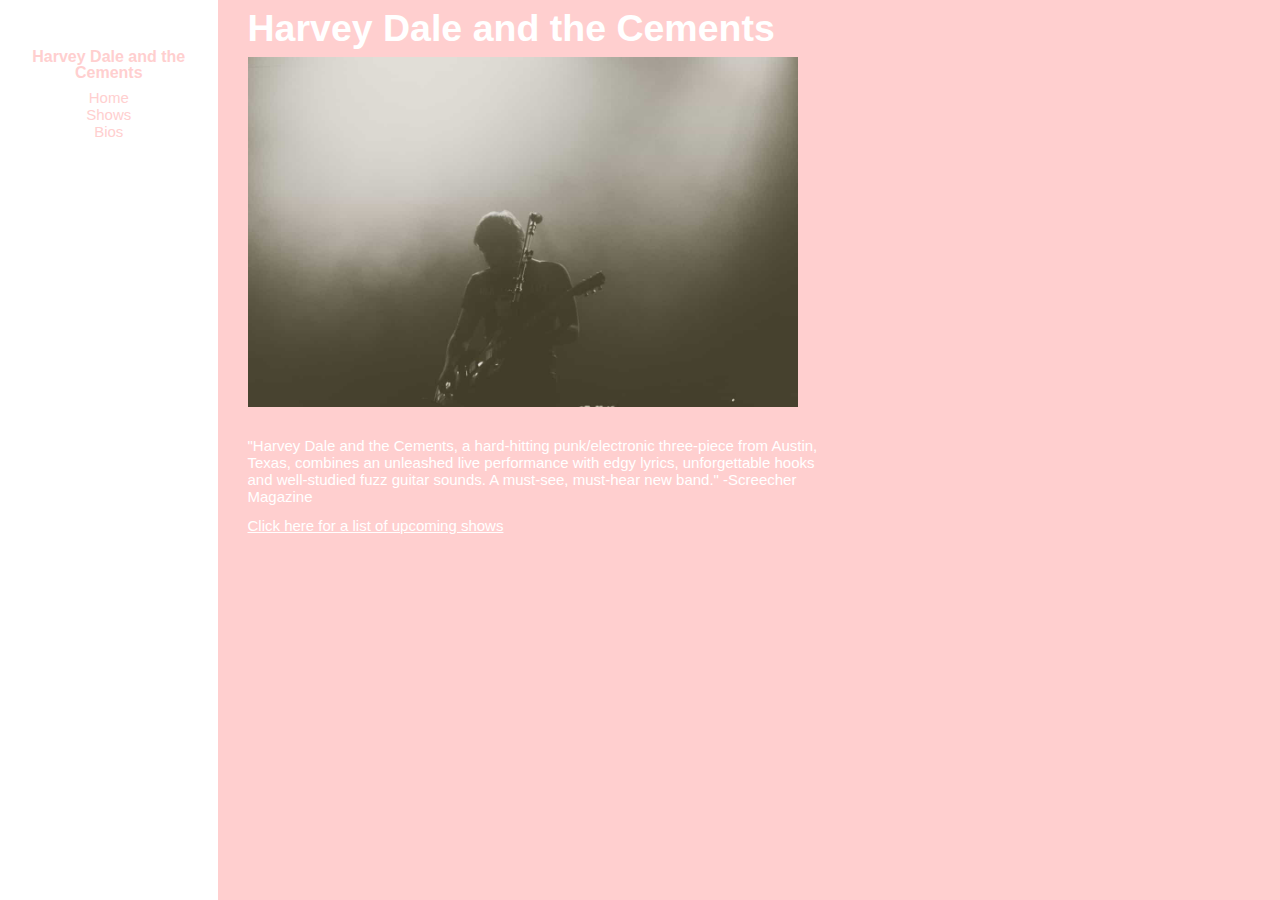
<file: docs/index.html>
<html>
  <head>
    <title>Harvey Dale and the Cements</title>
    <link rel="stylesheet" type="text/css" href="css/new-styles.css"/>
  </head>
  <body>
    <div class="container">
      <div class="nav">
        <h4>Harvey Dale and the Cements</h4>
        <ul>
          <li><a href="index.html">Home</a></li>
          <li><a href="shows.html">Shows</a></li>
          <li><a href="bios.html">Bios</a></li>
        </ul>
      </div>
      <div class="content">
        <h1>Harvey Dale and the Cements</h1>
        <img src="img/harvey-dale.jpg"/>
        <p>
          "Harvey Dale and the Cements, a hard-hitting punk/electronic three-piece from Austin, Texas, combines an unleashed live performance with edgy lyrics, unforgettable hooks and well-studied fuzz guitar sounds. A must-see, must-hear new band." -Screecher Magazine
        </p>
        <p><a href="shows.html">Click here for a list of upcoming shows</a></p>
      </div>
    </div>
  </body>
</html>
</file>
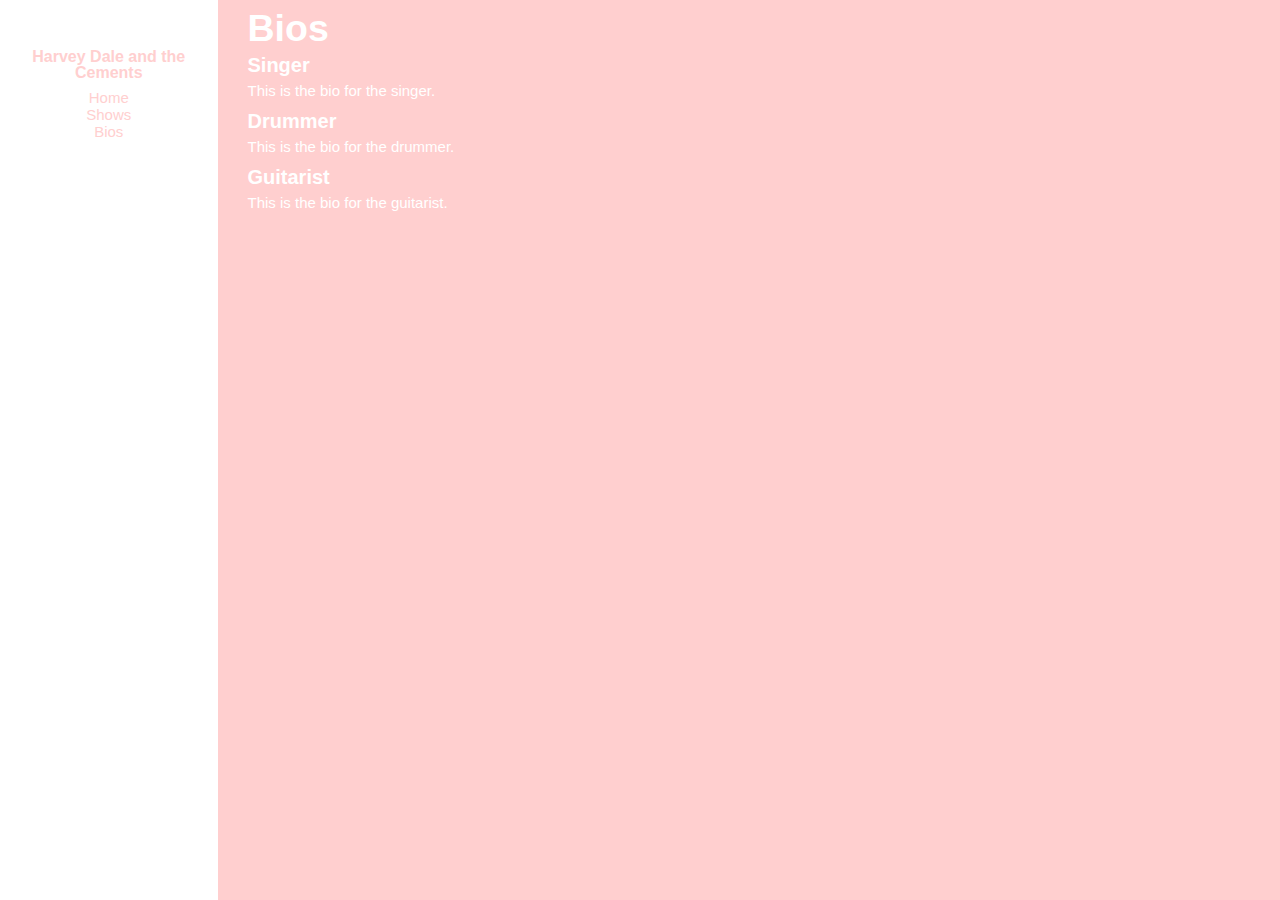
<file: docs/bios.html>
<html>
  <head>
    <title>Harvey Dale and the Cements</title>
    <link rel="stylesheet" type="text/css" href="css/new-styles.css"/>
  </head>
  <body>
    <div class="container">
      <div class="nav">
        <h4>Harvey Dale and the Cements</h4>
        <ul>
          <li><a href="index.html">Home</a></li>
          <li><a href="shows.html">Shows</a></li>
          <li><a href="bios.html">Bios</a></li>
        </ul>
      </div>
      <div class="content">
        <h1>Bios</h1>

        <h3>Singer</h3>
        <p>This is the bio for the singer.</p>

        <h3>Drummer</h3>
        <p>This is the bio for the drummer.</p>

        <h3>Guitarist</h3>
        <p>This is the bio for the guitarist.</p>
      </div>
    </div>
  </body>
</html>
</file>
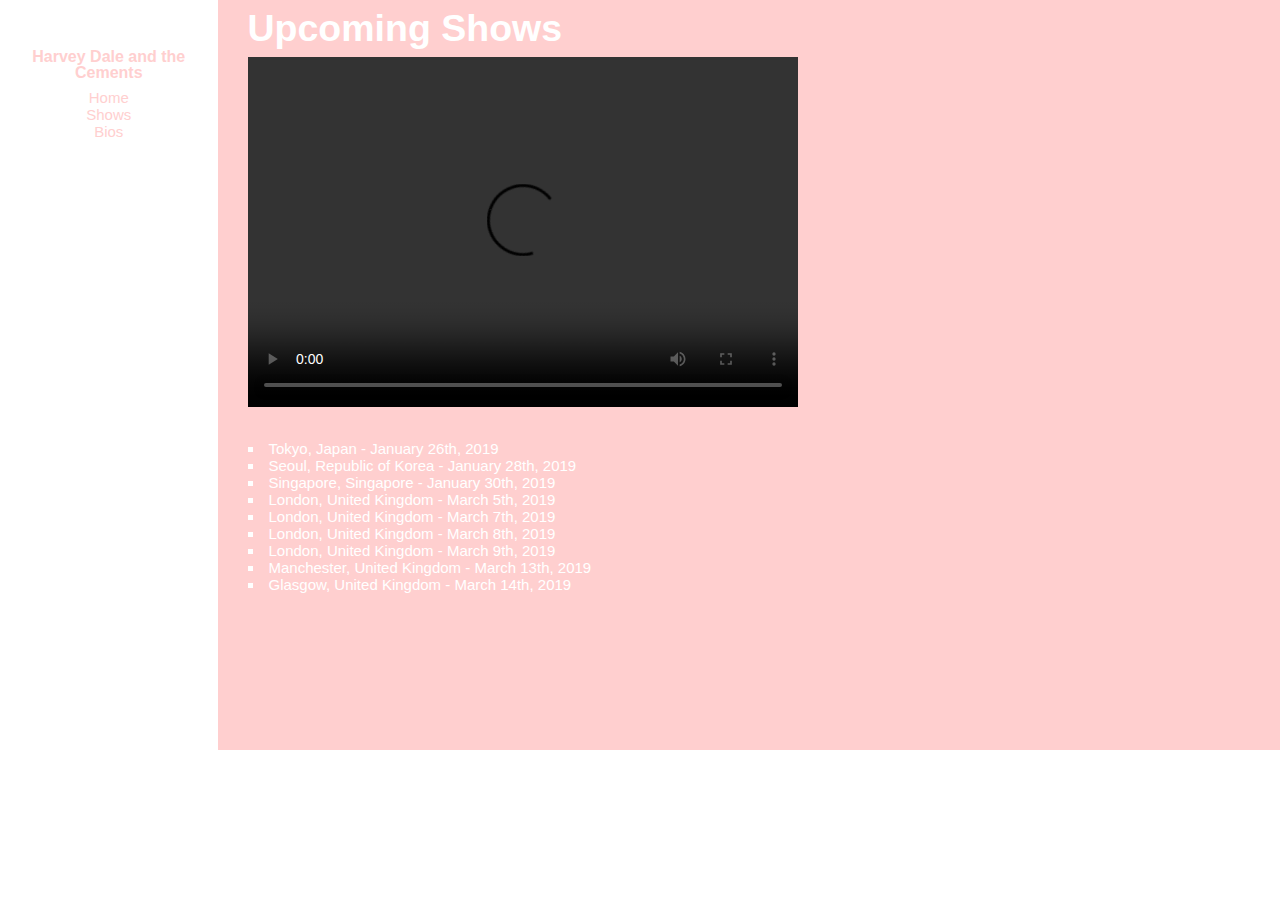
<file: docs/shows.html>
<!DOCTYPE html>
<html>
  <head>
    <title>Harvey Dale and the Cements</title>
    <link rel="stylesheet" type="text/css" href="css/new-styles.css"/>
  </head>
  <body>
    <div class="container">
      <div class="nav">
        <h4>Harvey Dale and the Cements</h4>
        <ul>
          <li><a href="index.html">Home</a></li>
          <li><a href="shows.html">Shows</a></li>
          <li><a href="bios.html">Bios</a></li>
        </ul>
      </div>
      <div class="content">
        <h1>Upcoming Shows</h1>
        <video controls>
          <source src="https://s3.amazonaws.com/codecademy-content/projects/make-a-website/lesson-1/liveshow.mp4" type="video/mp4">
        </video>
        <ul>
          <li>Tokyo, Japan - January 26th, 2019</li>
          <li>Seoul, Republic of Korea - January 28th, 2019</li>
          <li>Singapore, Singapore - January 30th, 2019</li>
          <li>London, United Kingdom - March 5th, 2019</li>
          <li>London, United Kingdom - March 7th, 2019</li>
          <li>London, United Kingdom - March 8th, 2019</li>
          <li>London, United Kingdom - March 9th, 2019</li>
          <li>Manchester, United Kingdom - March 13th, 2019</li>
          <li>Glasgow, United Kingdom - March 14th, 2019</li>
        </ul>
      </div>
    </div>
  </body>
</html>
</file>
<file: docs/css/new-styles.css>
abbr,address,article,aside,audio,b,blockquote,body,canvas,caption,cite,code,dd,del,details,dfn,div,dl,dt,em,fieldset,figcaption,figure,footer,form,h1,h2,h3,h4,h5,h6,header,hgroup,html,i,iframe,img,ins,kbd,label,legend,li,mark,menu,nav,object,ol,p,pre,q,samp,section,small,span,strong,sub,summary,sup,table,tbody,td,tfoot,th,thead,time,tr,ul,var,video{background:transparent;border:0;font-size:100%;margin:0;outline:0;padding:0;vertical-align:baseline}body{line-height:1}article,aside,details,figcaption,figure,footer,header,hgroup,menu,nav,section{display:block}nav ul{list-style:none}blockquote,q{quotes:none}blockquote:after,blockquote:before,q:after,q:before{content:"";content:none}a{background:transparent;font-size:100%;margin:0;padding:0;vertical-align:baseline}ins{text-decoration:none}ins,mark{background-color:#ff9;color:#000}mark{font-style:italic;font-weight:700}del{text-decoration:line-through}abbr[title],dfn[title]{border-bottom:1px dotted;cursor:help}table{border-collapse:collapse;border-spacing:0}hr{border:0;border-top:1px solid #ccc;display:block;height:1px;margin:1em 0;padding:0}input,select{vertical-align:middle}body,html{color:#fff;font-family:Arial;font-size:62.5%}dl,ol,p,ul{font-size:1.5rem;line-height:1.7rem;margin-bottom:12px}h1{font-size:3.75rem;margin:20px 0}h2{font-size:2.5rem;margin:16px 0}h3{font-size:2rem}h3,h4{margin:14px 0 8px}h4{font-size:1.6rem}.container{display:-webkit-flex;display:-ms-flexbox;display:flex;min-height:100%}.nav{color:#ffcfcf;min-width:140px;padding-left:15px;padding-right:15px;padding-top:35px;text-align:center;width:15%}.nav ul{list-style-type:none}.nav a:link{color:#ffcfcf;text-decoration:none}.nav a:hover{color:#ffcfcf;text-decoration:underline}.nav a:visited{color:#ffcfcf;text-decoration:none}.content{background-color:#ffcfcf;font-size:1.5rem;line-height:1.7rem;min-height:750px;min-width:600px;width:85%}.content>*{padding-left:30px}.content p{min-width:550px;width:55%}.content img,.content video{height:350px;margin-bottom:30px;width:550px}.content ul{list-style-position:inside;list-style-type:square}.content a:link,.content a:visited{color:#fff;text-decoration:underline}
/*# sourceMappingURL=[data-uri] */
</file>
